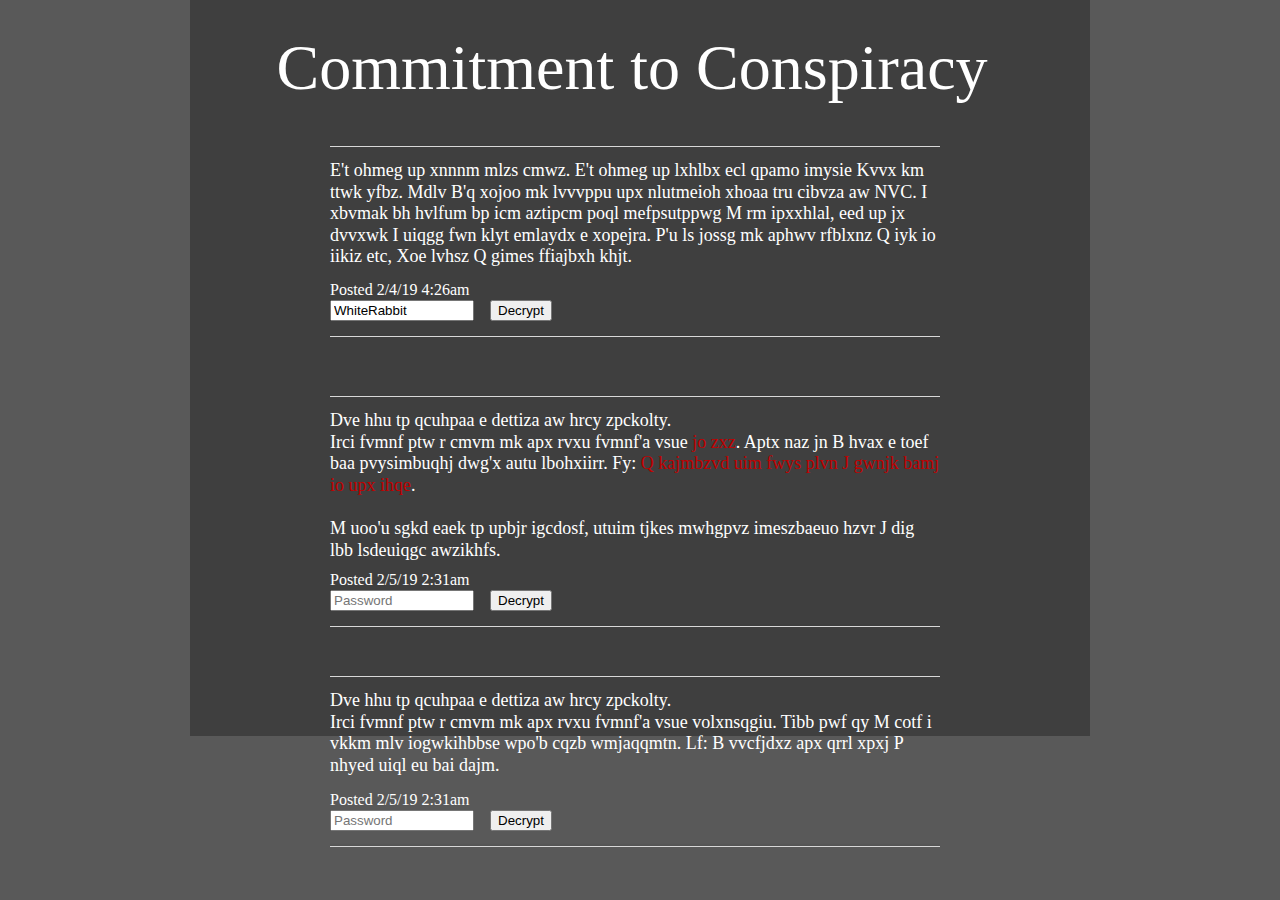
<file: index.htm>
<!DOCTYPE HTML>
<html xmlns="http://www.w3.org/1999/xhtml" dir="ltr" lang="en">
 <head>
  <meta http-equiv="content-type" content="text/html; charset=UTF-8" />
  <meta name="generator" content="openElement (1.57.9)" />
  <link id="openElement" rel="stylesheet" type="text/css" href="WEFiles/Css/v02/openElement.css?v=63629918412" />
  <link id="OETemplate1" rel="stylesheet" type="text/css" href="Templates/Base.css?v=63760751650" />
  <link id="OEBase" rel="stylesheet" type="text/css" href="index.css?v=63761776639" />
  <link rel="stylesheet" type="text/css" href="WEFiles/Css/opentip.css?v=63614031666" />
  <!--[if lte IE 7]>
  <link rel="stylesheet" type="text/css" href="WEFiles/Css/ie7.css?v=63614031666" />
  <![endif]-->
  <script type="text/javascript">
   var WEInfoPage = {"PHPVersion":"phpOK","OEVersion":"1-57-9","PagePath":"index","Culture":"DEFAULT","LanguageCode":"EN","RelativePath":"","RenderMode":"Export","PageAssociatePath":"index","EditorTexts":null};
  </script>
  <script type="text/javascript" src="WEFiles/Client/jQuery/1.10.2.js?v=63614031666"></script>
  <script type="text/javascript" src="WEFiles/Client/jQuery/migrate.js?v=63614031666"></script>
  <script type="text/javascript" src="WEFiles/Client/Common/oe.min.js?v=63629918394"></script>
  <script type="text/javascript" src="index(var).js?v=63761776639"></script>
  <script type="text/javascript" src="WEFiles/EG/EGf8f26aa6/Js/Decrypt-v94.js?v=50491101600"></script>
  <script type="text/javascript" src="WEFiles/Client/jQuery/Plugins/jquery.form.js?v=63629918410"></script>
  <script type="text/javascript" src="WEFiles/Client/opentip-jquery.min.js?v=63629918410"></script>
  <script type="text/javascript" src="WEFiles/Client/WESendForm-v210.js?v=63629918402"></script>
 </head>
 <body class="" data-gl="{&quot;KeywordsHomeNotInherits&quot;:false}">
  <form id="XForm" method="post" action="#"></form>
  <div id="XBody" class="BaseDiv RBoth OEPageXbody OESK_XBody_Default" style="z-index:1000">
   <div class="OESZ OESZ_DivContent OESZG_XBody">
    <div class="OESZ OESZ_XBodyContent OESZG_XBody OECT OECT_Content OECTAbs">
     <div id="WE69bd0a3ee9" class="BaseDiv RWidth OEWELabel OESK_WELabel_Default" style="z-index:1001">
      <div class="OESZ OESZ_DivContent OESZG_WE69bd0a3ee9">
       <span class="OESZ OESZ_Text OESZG_WE69bd0a3ee9 ContentBox"><span style="color:rgb(255, 255, 255);font-size:64px;">Commitment to Conspiracy&nbsp;</span></span>
      </div>
     </div>
     <div id="WEb625e8b530" class="BaseDiv RBoth OEWEPanel OESK_WEPanel_Default" style="z-index:1002">
      <div class="OESZ OESZ_DivContent OESZG_WEb625e8b530">
       <div class="OECT OECT_Content OECTAbs OEDynTag0">
        <div id="WE682b213fa6" class="BaseDiv RWidth OEWEHr OESK_WEHrLign_Std_hr_001" style="z-index:1001">
         <div class="OESZ OESZ_DivContent OESZG_WE682b213fa6">
          <div class="OESZ OESZ_Deco1 OESZG_WE682b213fa6" style="position:absolute"></div>
          <div class="OESZ OESZ_Deco2 OESZG_WE682b213fa6" style="position:absolute"></div>
          <div class="OESZ OESZ_Deco3 OESZG_WE682b213fa6" style="position:absolute"></div>
         </div>
        </div>
        <div id="WEada4d1110c" class="BaseDiv RWidth OEWEText OESK_WEText_Default" style="z-index:1003">
         <div class="OESZ OESZ_DivContent OESZG_WEada4d1110c">
          <span class="ContentBox"><span style="font-size:18px;"><span style="color:rgb(255, 255, 255);">E't ohmeg up xnnnm mlzs cmwz. E't ohmeg up lxhlbx ecl qpamo imysie Kvvx km ttwk yfbz. Mdlv B'q xojoo mk lvvvppu upx nlutmeioh xhoaa tru cibvza aw NVC. I xbvmak bh hvlfum bp icm aztipcm poql mefpsutppwg M rm ipxxhlal, eed up jx dvvxwk I uiqgg fwn klyt emlaydx e xopejra. P'u ls jossg mk aphwv rfblxnz Q iyk io iikiz etc, </span><span style="color:rgb(255, 255, 255);">Xoe lvhsz Q gimes ffiajbxh khjt.</span></span><br /></span>
         </div>
        </div>
        <div id="WE0726d6dd4f" class="BaseDiv RNone OEWELabel OESK_WELabel_Default" style="z-index:1004">
         <div class="OESZ OESZ_DivContent OESZG_WE0726d6dd4f">
          <span class="OESZ OESZ_Text OESZG_WE0726d6dd4f ContentBox"><span style="color:rgb(255, 255, 255);">Posted 2/4/19 4:26am</span></span>
         </div>
        </div>
        <div id="WEe21e082797" class="BaseDiv RWidth OEWETextBoxV2 OESK_WETextBox2_Default" style="z-index:1005">
         <div class="OESZ OESZ_DivContent OESZG_WEe21e082797">
          <input name="WEa5df06616d" type="text" placeholder="Password" class="OESZ OESZ_TextBox OESZG_WEe21e082797 OEDynTag0" value="WhiteRabbit" />
         </div>
        </div>
        <div id="WEc3efc01c7b" class="BaseDiv RBoth OEEGf8f26aa6 OESK_EGf8f26aa6_Default" style="z-index:1006">
         <div class="OESZ OESZ_DivContent OESZG_WEc3efc01c7b">
          <button type = 'button' onclick=' '>Decrypt</button>
          
         </div>
        </div>
        <div id="WE1aa7148538" class="BaseDiv RWidth OEWEHr OESK_WEHrLign_Std_hr_001" style="z-index:1002">
         <div class="OESZ OESZ_DivContent OESZG_WE1aa7148538">
          <div class="OESZ OESZ_Deco1 OESZG_WE1aa7148538" style="position:absolute"></div>
          <div class="OESZ OESZ_Deco2 OESZG_WE1aa7148538" style="position:absolute"></div>
          <div class="OESZ OESZ_Deco3 OESZG_WE1aa7148538" style="position:absolute"></div>
         </div>
        </div>
       </div>
      </div>
     </div>
     <div id="WE0173b67798" class="BaseDiv RBoth OEWEPanel OESK_WEPanel_Default" style="z-index:1003">
      <div class="OESZ OESZ_DivContent OESZG_WE0173b67798">
       <div class="OECT OECT_Content OECTAbs OEDynTag0">
        <div id="WEff5e273af8" class="BaseDiv RWidth OEWEHr OESK_WEHrLign_Std_hr_001" style="z-index:1001">
         <div class="OESZ OESZ_DivContent OESZG_WEff5e273af8">
          <div class="OESZ OESZ_Deco1 OESZG_WEff5e273af8" style="position:absolute"></div>
          <div class="OESZ OESZ_Deco2 OESZG_WEff5e273af8" style="position:absolute"></div>
          <div class="OESZ OESZ_Deco3 OESZG_WEff5e273af8" style="position:absolute"></div>
         </div>
        </div>
        <div id="WEc287e3cd7f" class="BaseDiv RWidth OEWEText OESK_WEText_Default" style="z-index:1003">
         <div class="OESZ OESZ_DivContent OESZG_WEc287e3cd7f">
          <span class="ContentBox"><span style="font-size:18px;"><span style="color:rgb(255, 255, 255);">Dve hhu tp qcuhpaa e dettiza aw hrcy zpckolty.</span><br /><span style="color:rgb(255, 255, 255);"> Irci fvmnf ptw r cmvm mk apx rvxu fvmnf'a vsue </span><span style="color:rgb(192, 0, 0);">jo zxz</span><span style="color:rgb(255, 255, 255);">. Aptx naz jn B hvax e toef baa pvysimbuqhj dwg'x autu lbohxiirr. Fy: </span><span style="color:rgb(192, 0, 0);">Q kajmbzvd uim fwys plvn J gwnjk bamj io upx ihqe</span><span style="color:rgb(255, 255, 255);">.</span><br /><br /><span style="color:rgb(255, 255, 255);"> M uoo'u sgkd eaek tp upbjr igcdosf, utuim tjkes mwhgpvz imeszbaeuo hzvr J dig lbb lsdeuiqgc awzikhfs.</span></span><br /></span>
         </div>
        </div>
        <div id="WE17be23637f" class="BaseDiv RNone OEWELabel OESK_WELabel_Default" style="z-index:1004">
         <div class="OESZ OESZ_DivContent OESZG_WE17be23637f">
          <span class="OESZ OESZ_Text OESZG_WE17be23637f ContentBox"><span style="color:rgb(255, 255, 255);">Posted 2/5/19 2:31am</span></span>
         </div>
        </div>
        <div id="WE92100e06a2" class="BaseDiv RWidth OEWETextBoxV2 OESK_WETextBox2_Default" style="z-index:1005">
         <div class="OESZ OESZ_DivContent OESZG_WE92100e06a2">
          <input name="WE92100e06a2" type="text" placeholder="Password" class="OESZ OESZ_TextBox OESZG_WE92100e06a2 OEDynTag0" />
         </div>
        </div>
        <div id="WE2db0f0c920" class="BaseDiv RBoth OEEGf8f26aa6 OESK_EGf8f26aa6_Default" style="z-index:1006">
         <div class="OESZ OESZ_DivContent OESZG_WE2db0f0c920">
          <button type = 'button' onclick=' '>Decrypt</button>
          
         </div>
        </div>
        <div id="WE3b9ac98146" class="BaseDiv RWidth OEWEHr OESK_WEHrLign_Std_hr_001" style="z-index:1002">
         <div class="OESZ OESZ_DivContent OESZG_WE3b9ac98146">
          <div class="OESZ OESZ_Deco1 OESZG_WE3b9ac98146" style="position:absolute"></div>
          <div class="OESZ OESZ_Deco2 OESZG_WE3b9ac98146" style="position:absolute"></div>
          <div class="OESZ OESZ_Deco3 OESZG_WE3b9ac98146" style="position:absolute"></div>
         </div>
        </div>
       </div>
      </div>
     </div>
     <div id="WEeb3a35dccf" class="BaseDiv RBoth OEWEPanel OESK_WEPanel_Default" style="z-index:1004">
      <div class="OESZ OESZ_DivContent OESZG_WEeb3a35dccf">
       <div class="OECT OECT_Content OECTAbs OEDynTag0">
        <div id="WEcc7eed1878" class="BaseDiv RWidth OEWEHr OESK_WEHrLign_Std_hr_001" style="z-index:1001">
         <div class="OESZ OESZ_DivContent OESZG_WEcc7eed1878">
          <div class="OESZ OESZ_Deco1 OESZG_WEcc7eed1878" style="position:absolute"></div>
          <div class="OESZ OESZ_Deco2 OESZG_WEcc7eed1878" style="position:absolute"></div>
          <div class="OESZ OESZ_Deco3 OESZG_WEcc7eed1878" style="position:absolute"></div>
         </div>
        </div>
        <div id="WE6dddab986d" class="BaseDiv RWidth OEWEText OESK_WEText_Default" style="z-index:1003">
         <div class="OESZ OESZ_DivContent OESZG_WE6dddab986d">
          <span class="ContentBox"><span style="color:rgb(255, 255, 255);"><span style="font-size:18px;">Dve hhu tp qcuhpaa e dettiza aw hrcy zpckolty. <br />Irci fvmnf ptw r cmvm mk apx rvxu fvmnf'a vsue volxnsqgiu. Tibb pwf qy M cotf i vkkm mlv iogwkihbbse wpo'b cqzb wmjaqqmtn. Lf: B vvcfjdxz apx qrrl xpxj P nhyed uiql eu bai dajm.</span><br /></span></span>
         </div>
        </div>
        <div id="WE7ac1bbfddb" class="BaseDiv RNone OEWELabel OESK_WELabel_Default" style="z-index:1004">
         <div class="OESZ OESZ_DivContent OESZG_WE7ac1bbfddb">
          <span class="OESZ OESZ_Text OESZG_WE7ac1bbfddb ContentBox"><span style="color:rgb(255, 255, 255);">Posted 2/5/19 2:31am</span></span>
         </div>
        </div>
        <div id="WEf5e4f80aff" class="BaseDiv RWidth OEWETextBoxV2 OESK_WETextBox2_Default" style="z-index:1005">
         <div class="OESZ OESZ_DivContent OESZG_WEf5e4f80aff">
          <input name="WEf5e4f80aff" type="text" placeholder="Password" class="OESZ OESZ_TextBox OESZG_WEf5e4f80aff OEDynTag0" />
         </div>
        </div>
        <div id="WEb97ef2c3a0" class="BaseDiv RBoth OEEGf8f26aa6 OESK_EGf8f26aa6_Default" style="z-index:1006">
         <div class="OESZ OESZ_DivContent OESZG_WEb97ef2c3a0">
          <button type = 'button' onclick=' '>Decrypt</button>
          
         </div>
        </div>
        <div id="WEaa6cf0ce96" class="BaseDiv RWidth OEWEHr OESK_WEHrLign_Std_hr_001" style="z-index:1002">
         <div class="OESZ OESZ_DivContent OESZG_WEaa6cf0ce96">
          <div class="OESZ OESZ_Deco1 OESZG_WEaa6cf0ce96" style="position:absolute"></div>
          <div class="OESZ OESZ_Deco2 OESZG_WEaa6cf0ce96" style="position:absolute"></div>
          <div class="OESZ OESZ_Deco3 OESZG_WEaa6cf0ce96" style="position:absolute"></div>
         </div>
        </div>
       </div>
      </div>
     </div>
    </div>
    <div class="OESZ OESZ_XBodyFooter OESZG_XBody OECT OECT_Footer OECTAbs"></div>
   </div>
  </div>
 </body>
</html>
</file>
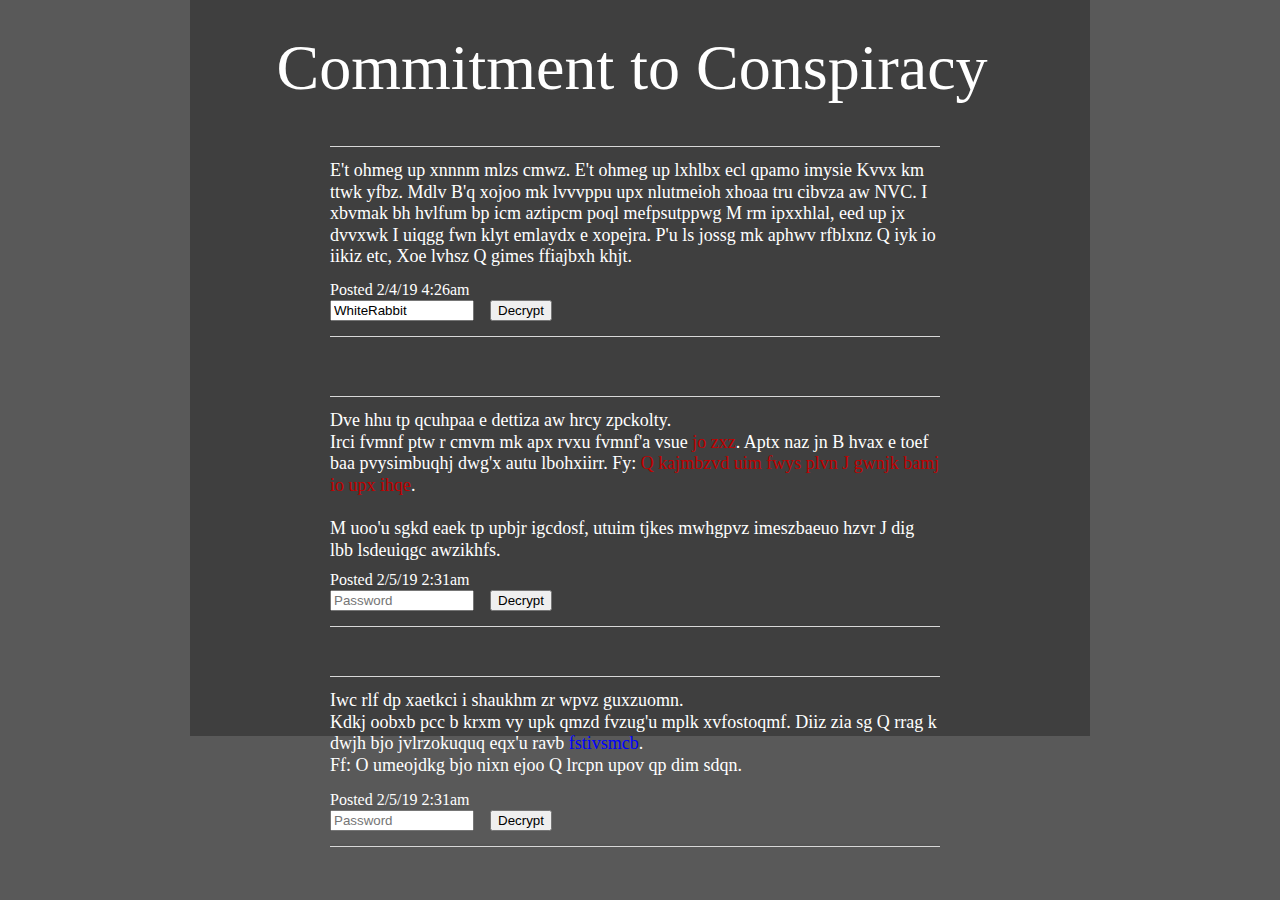
<file: ARGBlog/index.htm>
<!DOCTYPE HTML>
<html xmlns="http://www.w3.org/1999/xhtml" dir="ltr" lang="en">
 <head>
  <meta http-equiv="content-type" content="text/html; charset=UTF-8" />
  <meta name="generator" content="openElement (1.57.9)" />
  <link id="openElement" rel="stylesheet" type="text/css" href="WEFiles/Css/v02/openElement.css?v=50491101600" />
  <link id="OETemplate1" rel="stylesheet" type="text/css" href="Templates/Base.css?v=50491101600" />
  <link id="OEBase" rel="stylesheet" type="text/css" href="index.css?v=50491101600" />
  <link rel="stylesheet" type="text/css" href="WEFiles/Css/opentip.css?v=50491101600" />
  <!--[if lte IE 7]>
  <link rel="stylesheet" type="text/css" href="WEFiles/Css/ie7.css?v=50491101600" />
  <![endif]-->
  <script type="text/javascript">
   var WEInfoPage = {"PHPVersion":"phpOK","OEVersion":"1-57-9","PagePath":"index","Culture":"DEFAULT","LanguageCode":"EN","RelativePath":"","RenderMode":"Export","PageAssociatePath":"index","EditorTexts":null};
  </script>
  <script type="text/javascript" src="WEFiles/Client/jQuery/1.10.2.js?v=50491101600"></script>
  <script type="text/javascript" src="WEFiles/Client/jQuery/migrate.js?v=50491101600"></script>
  <script type="text/javascript" src="WEFiles/Client/Common/oe.min.js?v=50491101600"></script>
  <script type="text/javascript" src="index(var).js?v=50491101600"></script>
  <script type="text/javascript" src="WEFiles/EG/EGf8f26aa6/Js/Decrypt-v142.js?v=50491101600"></script>
  <script type="text/javascript" src="WEFiles/Client/jQuery/Plugins/jquery.form.js?v=50491101600"></script>
  <script type="text/javascript" src="WEFiles/Client/opentip-jquery.min.js?v=50491101600"></script>
  <script type="text/javascript" src="WEFiles/Client/WESendForm-v210.js?v=50491101600"></script>
 </head>
 <body class="" data-gl="{&quot;KeywordsHomeNotInherits&quot;:false}">
  <form id="XForm" method="post" action="#"></form>
  <div id="XBody" class="BaseDiv RBoth OEPageXbody OESK_XBody_Default" style="z-index:1000">
   <div class="OESZ OESZ_DivContent OESZG_XBody">
    <div class="OESZ OESZ_XBodyContent OESZG_XBody OECT OECT_Content OECTAbs">
     <div id="WE69bd0a3ee9" class="BaseDiv RWidth OEWELabel OESK_WELabel_Default" style="z-index:1001">
      <div class="OESZ OESZ_DivContent OESZG_WE69bd0a3ee9">
       <span class="OESZ OESZ_Text OESZG_WE69bd0a3ee9 ContentBox"><span style="color:rgb(255, 255, 255);font-size:64px;">Commitment to Conspiracy&nbsp;</span></span>
      </div>
     </div>
     <div id="WEb625e8b530" class="BaseDiv RBoth OEWEPanel OESK_WEPanel_Default" style="z-index:1002">
      <div class="OESZ OESZ_DivContent OESZG_WEb625e8b530">
       <div class="OECT OECT_Content OECTAbs OEDynTag0">
        <div id="WE682b213fa6" class="BaseDiv RWidth OEWEHr OESK_WEHrLign_Std_hr_001" style="z-index:1001">
         <div class="OESZ OESZ_DivContent OESZG_WE682b213fa6">
          <div class="OESZ OESZ_Deco1 OESZG_WE682b213fa6" style="position:absolute"></div>
          <div class="OESZ OESZ_Deco2 OESZG_WE682b213fa6" style="position:absolute"></div>
          <div class="OESZ OESZ_Deco3 OESZG_WE682b213fa6" style="position:absolute"></div>
         </div>
        </div>
        <div id="WEada4d1110c" class="BaseDiv RWidth OEWEText OESK_WEText_Default" style="z-index:1003">
         <div class="OESZ OESZ_DivContent OESZG_WEada4d1110c">
          <span class="ContentBox"><span style="font-size:18px;"><span style="color:rgb(255, 255, 255);">E't ohmeg up xnnnm mlzs cmwz. E't ohmeg up lxhlbx ecl qpamo imysie Kvvx km ttwk yfbz. Mdlv B'q xojoo mk lvvvppu upx nlutmeioh xhoaa tru cibvza aw NVC. I xbvmak bh hvlfum bp icm aztipcm poql mefpsutppwg M rm ipxxhlal, eed up jx dvvxwk I uiqgg fwn klyt emlaydx e xopejra. P'u ls jossg mk aphwv rfblxnz Q iyk io iikiz etc, </span><span style="color:rgb(255, 255, 255);">Xoe lvhsz Q gimes ffiajbxh khjt.</span></span><br /></span>
         </div>
        </div>
        <div id="WE0726d6dd4f" class="BaseDiv RNone OEWELabel OESK_WELabel_Default" style="z-index:1004">
         <div class="OESZ OESZ_DivContent OESZG_WE0726d6dd4f">
          <span class="OESZ OESZ_Text OESZG_WE0726d6dd4f ContentBox"><span style="color:rgb(255, 255, 255);">Posted 2/4/19 4:26am</span></span>
         </div>
        </div>
        <div id="WEe21e082797" class="BaseDiv RWidth OEWETextBoxV2 OESK_WETextBox2_Default" style="z-index:1005">
         <div class="OESZ OESZ_DivContent OESZG_WEe21e082797">
          <input name="WEa5df06616d" type="text" placeholder="Password" class="OESZ OESZ_TextBox OESZG_WEe21e082797 OEDynTag0" value="WhiteRabbit" />
         </div>
        </div>
        <div id="WEc3efc01c7b" class="BaseDiv RBoth OEEGf8f26aa6 OESK_EGf8f26aa6_Default" style="z-index:1006">
         <div class="OESZ OESZ_DivContent OESZG_WEc3efc01c7b">
          <button type = 'button' onclick=' '>Decrypt</button>
          
         </div>
        </div>
        <div id="WE1aa7148538" class="BaseDiv RWidth OEWEHr OESK_WEHrLign_Std_hr_001" style="z-index:1002">
         <div class="OESZ OESZ_DivContent OESZG_WE1aa7148538">
          <div class="OESZ OESZ_Deco1 OESZG_WE1aa7148538" style="position:absolute"></div>
          <div class="OESZ OESZ_Deco2 OESZG_WE1aa7148538" style="position:absolute"></div>
          <div class="OESZ OESZ_Deco3 OESZG_WE1aa7148538" style="position:absolute"></div>
         </div>
        </div>
       </div>
      </div>
     </div>
     <div id="WE0173b67798" class="BaseDiv RBoth OEWEPanel OESK_WEPanel_Default" style="z-index:1003">
      <div class="OESZ OESZ_DivContent OESZG_WE0173b67798">
       <div class="OECT OECT_Content OECTAbs OEDynTag0">
        <div id="WEff5e273af8" class="BaseDiv RWidth OEWEHr OESK_WEHrLign_Std_hr_001" style="z-index:1001">
         <div class="OESZ OESZ_DivContent OESZG_WEff5e273af8">
          <div class="OESZ OESZ_Deco1 OESZG_WEff5e273af8" style="position:absolute"></div>
          <div class="OESZ OESZ_Deco2 OESZG_WEff5e273af8" style="position:absolute"></div>
          <div class="OESZ OESZ_Deco3 OESZG_WEff5e273af8" style="position:absolute"></div>
         </div>
        </div>
        <div id="WEc287e3cd7f" class="BaseDiv RWidth OEWEText OESK_WEText_Default" style="z-index:1003">
         <div class="OESZ OESZ_DivContent OESZG_WEc287e3cd7f">
          <span class="ContentBox"><span style="font-size:18px;"><span style="color:rgb(255, 255, 255);">Dve hhu tp qcuhpaa e dettiza aw hrcy zpckolty.</span><br /><span style="color:rgb(255, 255, 255);"> Irci fvmnf ptw r cmvm mk apx rvxu fvmnf'a vsue </span><span style="color:rgb(192, 0, 0);">jo zxz</span><span style="color:rgb(255, 255, 255);">. Aptx naz jn B hvax e toef baa pvysimbuqhj dwg'x autu lbohxiirr. Fy: </span><span style="color:rgb(192, 0, 0);">Q kajmbzvd uim fwys plvn J gwnjk bamj io upx ihqe</span><span style="color:rgb(255, 255, 255);">.</span><br /><br /><span style="color:rgb(255, 255, 255);"> M uoo'u sgkd eaek tp upbjr igcdosf, utuim tjkes mwhgpvz imeszbaeuo hzvr J dig lbb lsdeuiqgc awzikhfs.</span></span><br /></span>
         </div>
        </div>
        <div id="WE17be23637f" class="BaseDiv RNone OEWELabel OESK_WELabel_Default" style="z-index:1004">
         <div class="OESZ OESZ_DivContent OESZG_WE17be23637f">
          <span class="OESZ OESZ_Text OESZG_WE17be23637f ContentBox"><span style="color:rgb(255, 255, 255);">Posted 2/5/19 2:31am</span></span>
         </div>
        </div>
        <div id="WE92100e06a2" class="BaseDiv RWidth OEWETextBoxV2 OESK_WETextBox2_Default" style="z-index:1005">
         <div class="OESZ OESZ_DivContent OESZG_WE92100e06a2">
          <input name="WE92100e06a2" type="text" placeholder="Password" class="OESZ OESZ_TextBox OESZG_WE92100e06a2 OEDynTag0" />
         </div>
        </div>
        <div id="WE2db0f0c920" class="BaseDiv RBoth OEEGf8f26aa6 OESK_EGf8f26aa6_Default" style="z-index:1006">
         <div class="OESZ OESZ_DivContent OESZG_WE2db0f0c920">
          <button type = 'button' onclick=' '>Decrypt</button>
          
         </div>
        </div>
        <div id="WE3b9ac98146" class="BaseDiv RWidth OEWEHr OESK_WEHrLign_Std_hr_001" style="z-index:1002">
         <div class="OESZ OESZ_DivContent OESZG_WE3b9ac98146">
          <div class="OESZ OESZ_Deco1 OESZG_WE3b9ac98146" style="position:absolute"></div>
          <div class="OESZ OESZ_Deco2 OESZG_WE3b9ac98146" style="position:absolute"></div>
          <div class="OESZ OESZ_Deco3 OESZG_WE3b9ac98146" style="position:absolute"></div>
         </div>
        </div>
       </div>
      </div>
     </div>
     <div id="WEeb3a35dccf" class="BaseDiv RBoth OEWEPanel OESK_WEPanel_Default" style="z-index:1004">
      <div class="OESZ OESZ_DivContent OESZG_WEeb3a35dccf">
       <div class="OECT OECT_Content OECTAbs OEDynTag0">
        <div id="WEcc7eed1878" class="BaseDiv RWidth OEWEHr OESK_WEHrLign_Std_hr_001" style="z-index:1001">
         <div class="OESZ OESZ_DivContent OESZG_WEcc7eed1878">
          <div class="OESZ OESZ_Deco1 OESZG_WEcc7eed1878" style="position:absolute"></div>
          <div class="OESZ OESZ_Deco2 OESZG_WEcc7eed1878" style="position:absolute"></div>
          <div class="OESZ OESZ_Deco3 OESZG_WEcc7eed1878" style="position:absolute"></div>
         </div>
        </div>
        <div id="WE6dddab986d" class="BaseDiv RWidth OEWEText OESK_WEText_Default" style="z-index:1003">
         <div class="OESZ OESZ_DivContent OESZG_WE6dddab986d">
          <span class="ContentBox"><span style="color:rgb(255, 255, 255);"><span style="font-size:18px;">Iwc rlf dp xaetkci i shaukhm zr wpvz guxzuomn. <br />Kdkj oobxb pcc b krxm vy upk qmzd fvzug'u mplk xvfostoqmf. Diiz zia sg Q rrag k dwjh bjo jvlrzokuquq eqx'u ravb <a href="Ewcqtqke1.htm">fstivsmcb</a>. <br />Ff: O umeojdkg bjo nixn ejoo Q lrcpn upov qp dim sdqn.</span><br /></span></span>
         </div>
        </div>
        <div id="WE7ac1bbfddb" class="BaseDiv RNone OEWELabel OESK_WELabel_Default" style="z-index:1004">
         <div class="OESZ OESZ_DivContent OESZG_WE7ac1bbfddb">
          <span class="OESZ OESZ_Text OESZG_WE7ac1bbfddb ContentBox"><span style="color:rgb(255, 255, 255);">Posted 2/5/19 2:31am</span></span>
         </div>
        </div>
        <div id="WEf5e4f80aff" class="BaseDiv RWidth OEWETextBoxV2 OESK_WETextBox2_Default" style="z-index:1005">
         <div class="OESZ OESZ_DivContent OESZG_WEf5e4f80aff">
          <input name="WEf5e4f80aff" type="text" placeholder="Password" class="OESZ OESZ_TextBox OESZG_WEf5e4f80aff OEDynTag0" />
         </div>
        </div>
        <div id="WEb97ef2c3a0" class="BaseDiv RBoth OEEGf8f26aa6 OESK_EGf8f26aa6_Default" style="z-index:1006">
         <div class="OESZ OESZ_DivContent OESZG_WEb97ef2c3a0">
          <button type = 'button' onclick=' '>Decrypt</button>
          
         </div>
        </div>
        <div id="WEaa6cf0ce96" class="BaseDiv RWidth OEWEHr OESK_WEHrLign_Std_hr_001" style="z-index:1002">
         <div class="OESZ OESZ_DivContent OESZG_WEaa6cf0ce96">
          <div class="OESZ OESZ_Deco1 OESZG_WEaa6cf0ce96" style="position:absolute"></div>
          <div class="OESZ OESZ_Deco2 OESZG_WEaa6cf0ce96" style="position:absolute"></div>
          <div class="OESZ OESZ_Deco3 OESZG_WEaa6cf0ce96" style="position:absolute"></div>
         </div>
        </div>
       </div>
      </div>
     </div>
    </div>
    <div class="OESZ OESZ_XBodyFooter OESZG_XBody OECT OECT_Footer OECTAbs"></div>
   </div>
  </div>
 </body>
</html>
</file>
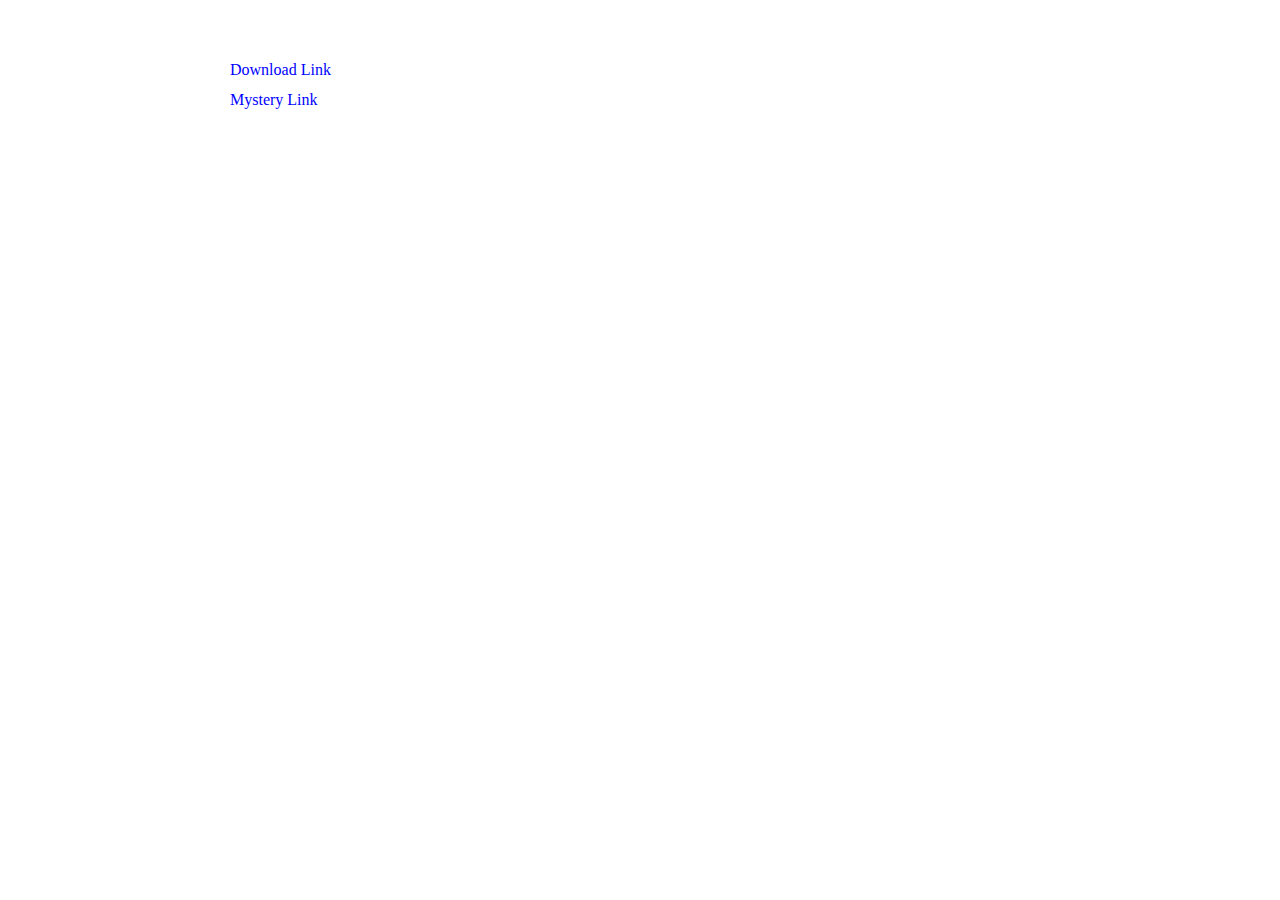
<file: ARGBlog/download1.htm>
<!DOCTYPE HTML>
<html xmlns="http://www.w3.org/1999/xhtml" dir="ltr" lang="en">
 <head>
  <meta http-equiv="content-type" content="text/html; charset=UTF-8" />
  <meta name="generator" content="openElement (1.57.9)" />
  <link id="openElement" rel="stylesheet" type="text/css" href="WEFiles/Css/v02/openElement.css?v=50491101600" />
  <link id="OEBase" rel="stylesheet" type="text/css" href="download1.css?v=50491101600" />
  <!--[if lte IE 7]>
  <link rel="stylesheet" type="text/css" href="WEFiles/Css/ie7.css?v=50491101600" />
  <![endif]-->
  <script type="text/javascript">
   var WEInfoPage = {"PHPVersion":"phpOK","OEVersion":"1-57-9","PagePath":"download1","Culture":"DEFAULT","LanguageCode":"EN","RelativePath":"","RenderMode":"Export","PageAssociatePath":"download1","EditorTexts":null};
  </script>
  <script type="text/javascript" src="WEFiles/Client/jQuery/1.10.2.js?v=50491101600"></script>
  <script type="text/javascript" src="WEFiles/Client/jQuery/migrate.js?v=50491101600"></script>
  <script type="text/javascript" src="WEFiles/Client/Common/oe.min.js?v=50491101600"></script>
 </head>
 <body class="" data-gl="{&quot;KeywordsHomeNotInherits&quot;:false}">
  <form id="XForm" method="post" action="#"></form>
  <div id="XBody" class="BaseDiv RWidth OEPageXbody OESK_XBody_Default" style="z-index:0">
   <div class="OESZ OESZ_DivContent OESZG_XBody">
    <div class="OESZ OESZ_XBodyContent OESZG_XBody OECT OECT_Content OECTAbs">
     <div id="WE7636d29217" class="BaseDiv RNone OEWEDownloadFiles OESK_WEDownloadFiles_Default" style="z-index:1">
      <div class="OESZ OESZ_DivContent OESZG_WE7636d29217">
       <a href="Files/Image/FlyerMarking.png" onclick="return OE.Navigate.blank(event,this.href)" class="ContentBox">Download Link<br /></a>
      </div>
     </div>
     <div id="WE079da42745" class="BaseDiv RNone OEWELink OESK_WELink_Default" style="z-index:2" onclick="return OE.Navigate.open(event,'https://www.youtube.com/watch?v=iik25wqIuFo',1)">
      <div class="OESZ OESZ_DivContent OESZG_WE079da42745">
       <a class="OESZ OESZ_Link OESZG_WE079da42745 ContentBox" data-cd="PageLink" href="https://www.youtube.com/watch?v=iik25wqIuFo">Mystery Link</a>
      </div>
     </div>
    </div>
    <div class="OESZ OESZ_XBodyFooter OESZG_XBody OECT OECT_Footer OECTAbs"></div>
   </div>
  </div>
 </body>
</html>
</file>
<file: WEFiles/Css/v02/openElement.css>
body{padding:0 !important;margin:0 !important;font-size:16px;line-height:1.2;-webkit-text-size-adjust:100%}.OESK_XBody_Default{margin:0 auto 0 auto}.Fs1{font-size:10px}.Fs2{font-size:13px}.Fs3{font-size:16px}.Fs4{font-size:18px}.Fs5{font-size:24px}.Fs6{font-size:32px}h1,h2,h3,h4,h5,h6{padding:0;margin:0;font-weight:inherit;font-style:inherit;font-size:inherit}img{border:none}div{position:relative;border-width:0;text-decoration:inherit}.BaseDiv{overflow:visible;position:absolute}.BaseDiv.oeOrigLimits{overflow:visible !important;min-height:15px;min-width:15px}.BaseDiv.OEWEHr{min-height:15px}.BaseDiv.OEWEHrVertival{min-width:15px}#XBody{position:relative}#XBody div.BaseDiv>.OESZ_DivContent{padding:0;margin:0}#XBody div.BaseDiv.RBoth>.OESZ_DivContent,#XBody div.BaseDiv.RKeepRatio>.OESZ_DivContent{width:100%;height:100%}#XBody div.BaseDiv.RWidth>.OESZ_DivContent{width:100%;height:auto}#XBody div.BaseDiv.RHeight>.OESZ_DivContent{width:auto;height:100%}.ContentBox{display:-moz-inline-stack;display:inline-block;width:inherit;height:inherit;box-sizing:border-box;-webkit-box-sizing:border-box;-moz-box-sizing:border-box}.MaxBox{display:-moz-inline-stack;display:inline-block;width:100%;height:100%;box-sizing:border-box;-webkit-box-sizing:border-box;-moz-box-sizing:border-box}.OESZ_DivLeft1,.OESZ_DivLeft2,.OESZ_DivLeft3,.OESZ_DivLeft4,.OESZ_DivRight1,.OESZ_DivRight2,.OESZ_DivRight3,.OESZ_DivRight4{position:absolute;overflow:hidden;z-index:1}a:link,a:visited,a:hover,a:active{text-decoration:none;color:#00f}.FontBlock{display:inline}.OECT{width:100%;height:100%;min-height:15px;min-width:15px}.BaseDiv>.OESZ_DivContent>.OECT{overflow:visible}.BaseDiv.RBoth:not(#XBody)>.OESZ_DivContent>.OECT{overflow:auto}.OESZG_XBody.OECT{overflow:visible}.OECenterAB{top:0 !important;bottom:0 !important;left:0 !important;right:0 !important;margin:auto !important}.OECenterAH{left:0 !important;right:0 !important;margin-left:auto !important;margin-right:auto !important}.OECenterAV{top:0 !important;bottom:0 !important;margin-top:auto !important;margin-bottom:auto !important}.OECenterRH{margin-left:auto !important;margin-right:auto !important;float:none !important;text-align:left;left:0 !important;right:0 !important}.OERelLine{width:100%;clear:both}.OECTRel>.OERelLine>.BaseDiv,.OECTRel>.OEIteratorParent>.OEIterator>.OERelLine>.BaseDiv,.OECTRel>.OEIteratorParent>.OERelLine>.OEIterator>.BaseDiv{position:relative !important;left:auto !important;right:auto !important;top:auto !important;bottom:auto !important;display:inline-block;text-align:left}.OECTRel>.OERelLine.OEHAlignL,.OECTRel>.OEIteratorParent>.OERelLine.OEHAlignL,.OECTRel>.OEIteratorParent>.OEIterator>.OERelLine.OEHAlignL{text-align:left}.OECTRel>.OERelLine.OEHAlignC,.OECTRel>.OEIteratorParent>.OERelLine.OEHAlignC,.OECTRel>.OEIteratorParent>.OEIterator>.OERelLine.OEHAlignC{text-align:center}.OECTRel>.OERelLine.OEHAlignR,.OECTRel>.OEIteratorParent>.OERelLine.OEHAlignR,.OECTRel>.OEIteratorParent>.OEIterator>.OERelLine.OEHAlignR{text-align:right}.OECTRel>.OERelLine.OEVAlignT>.BaseDiv,.OECTRel>.OEIteratorParent>.OEIterator>.OERelLine.OEVAlignT>.BaseDiv,.OECTRel>.OEIteratorParent>.OERelLine.OEVAlignT>.OEIterator>.BaseDiv{vertical-align:top}.OECTRel>.OERelLine.OEVAlignM>.BaseDiv,.OECTRel>.OEIteratorParent>.OEIterator>.OERelLine.OEVAlignM>.BaseDiv,.OECTRel>.OEIteratorParent>.OERelLine.OEVAlignM>.OEIterator>.BaseDiv{vertical-align:middle}.OECTRel>.OERelLine.OEVAlignB>.BaseDiv,.OECTRel>.OEIteratorParent>.OEIterator>.OERelLine.OEVAlignB>.BaseDiv,.OECTRel>.OEIteratorParent>.OERelLine.OEVAlignB>.OEIterator>.BaseDiv{vertical-align:bottom}.OEWinModal{position:absolute;top:0;left:0;width:100%;height:100%;z-index:10000000;background:url('../../Image/ModalBackgound.png')}#OELoading{cursor:wait}#OELoadingAnim{top:50%;left:50%;width:132px;height:17px;margin-top:-8px;margin-left:-66px;background-image:url('../../Image/Loading2.gif')}#ModalPopupBlock{position:absolute;width:350px;z-index:10000000;background-color:#eee;border:1px outset #414040;box-shadow:0 0 3px 1px #3a3939;-webkit-box-shadow:0 0 3px 1px #3a3939;-moz-box-shadow:0 0 3px 1px #3a3939;-webkit-border-radius:0 0 3px 1px #3a3939;-moz-border-radius:0 0 3px 1px #3a3939}#ModalPopupBlockClose{position:absolute;right:-12px;top:-12px;background:url('../../Image/delete.png') no-repeat;cursor:pointer;width:28px;height:28px;z-index:1}#ModalPopupBlockContent{font:lighter 13px Arial,sans-serif;text-align:center;width:auto;max-height:200px;margin:20px 0 0 0;padding:0 5px 20px 5px;overflow:auto}#ModalPopupBlockFooter{width:auto;text-align:center;padding:5px;margin:0 8px 0 8px;border-top:1px solid #d3d3d3}#ModalPopupBlockFooter input{width:100px}.OEWEMenuAccordion{outline:none}.OESZ_FirstTitle{outline:none}.inputBoxSizing input,.inputBoxSizing textarea{width:100%;-webkit-box-sizing:border-box;-moz-box-sizing:border-box;box-sizing:border-box}.opentip-container{font:lighter 11px/1.3 Arial,sans-serif}.OEValidatorIco{background:url('../../Image/warning.png') no-repeat;width:16px;height:16px;float:left;margin-right:3px}.oe-wrap-aspect-ratio{position:relative;display:block;left:0 !important;top:0 !important;right:0 !important}.oe-subwrap-aspect-ratio{position:absolute;display:block;left:0 !important;top:0 !important;right:0 !important;bottom:0 !important;margin:0 !important;padding:0 !important}.opentip-container.stem-left .ot-close{top:-14px !important;right:-20px !important;left:auto !important}.opentip-container.stem-right .ot-close{top:-14px !important;left:-20px !important;right:auto !important}.OEWEAnchor a:before{content:""}.OESZ_XBodyLeftColumn,.OESZ_LeftColumn,.OESZ_XBodyRightColumn,.OESZ_RightColumn{position:absolute;height:100%;top:0}.OESZ_XBodyLeftColumn,.OESZ_LeftColumn{left:0}.OESZ_XBodyRightColumn,.OESZ_RightColumn{right:0}.OESZ_Wrap_Columns_NoLeft{padding-left:0 !important}.OESZ_Wrap_Columns_NoRight{padding-right:0 !important}img.OESZ_Img{display:block}.oemd-abs-full{position:absolute;left:0;top:0;right:0;bottom:0}.OEWEPanel>.OESZ_DivContent>:not(div){height:100%}@media screen and (orientation:landscape){.doesnt-exist{background:none}}
</file>
<file: Templates/Base.css>
/*MinVersion*/
.OESK_XBody_Default{width:900px}.OESK_XBody_Default .OESZ_XBodyContent{width:100%;height:550px}.OESK_XBody_Default .OESZ_XBodyFooter{width:100%;height:50px}#XBody .OESZ_XBodyContent{display:block}#XBody .OESZ_XBodyFooter{display:block;height:50px}#XBody .OESZ_XBodyHeader{display:none;height:50px}#XBody .OESZ_XBodyLeftColumn{display:none;width:50px}#XBody .OESZ_XBodyRightColumn{display:none;width:50px}#XBody .OESZ_Wrap_Columns{padding-left:0;padding-right:0}
</file>
<file: index.css>
/*MinVersion*/
.OESK_XBody_Default{width:900px}.OESK_XBody_Default .OESZ_XBodyContent{width:100%;height:550px}.OESK_XBody_Default .OESZ_XBodyFooter{width:100%;height:50px}.OESK_WELabel_Default{width:350px}.OESK_WEPanel_Default{width:350px;height:150px}.OESK_WEHrLign_Std_hr_001{width:300px;max-height:15px;min-height:15px}.OESK_WEHrLign_Std_hr_001>.OESZ_DivContent{max-height:10px;min-height:10px;background-color:transparent;background-repeat:repeat-x;background-image:url("WEFiles/Image/Skin/21319ee6.png")}.OESK_WEText_Default{width:350px;height:80px}.OESK_WETextBox2_Default{width:275px;height:auto;padding:0 4px 0 0}.OESK_WETextBox2_Default .OESZ_TextBox{width:100%}.OESK_WETextBox2_Default .OESZ_TextBoxError{width:16px;height:16px;margin:0 0 0 4px;background-image:url("WEFiles/Image/Skin/26c70838.png")}.OESK_WETextBox2_Default .OESZ_Validator{width:16px;height:16px;margin:0 0 0 4px;background-repeat:no-repeat;background-position:center center;background-image:url("WEFiles/Image/Skin/58294202.png")}#XBody .OESZ_XBodyContent{display:block}#XBody .OESZ_XBodyFooter{display:block;height:186px}#XBody .OESZ_XBodyHeader{display:none}#XBody .OESZ_XBodyLeftColumn{display:none}#XBody .OESZ_XBodyRightColumn{display:none}#XBody .OESZ_Wrap_Columns{padding-left:0;padding-right:0}#XBody{background-color:#3f3f3f}body{background-color:#595959}#WE69bd0a3ee9{position:absolute;left:0;top:30px;width:900px;height:auto}#WE69bd0a3ee9 .OESZ_Text{text-align:center}#WEb625e8b530{position:absolute;left:0;top:130px;width:900px;height:220px}#WE682b213fa6{position:absolute;left:140px;top:10px;width:610px;height:auto}#WE1aa7148538{position:absolute;left:140px;top:200px;width:610px;height:auto}#WEada4d1110c{position:absolute;left:140px;top:30px;width:610px;height:auto}#WE0726d6dd4f{position:absolute;left:140px;top:150px;width:auto;height:auto}#WEe21e082797{position:absolute;left:140px;top:170px;width:136px;height:auto}#WEc3efc01c7b{position:absolute;left:300px;top:170px}#WE0173b67798{position:absolute;left:0;top:380px;width:900px;height:270px}#WEff5e273af8{position:absolute;left:140px;top:10px;width:610px;height:auto}#WE3b9ac98146{position:absolute;left:140px;top:240px;width:610px;height:auto}#WEc287e3cd7f{position:absolute;left:140px;top:30px;width:610px;height:auto}#WE17be23637f{position:absolute;left:140px;top:190px;width:auto;height:auto}#WE92100e06a2{position:absolute;left:140px;top:210px;width:136px;height:auto}#WE2db0f0c920{position:absolute;left:300px;top:210px}#WEeb3a35dccf{position:absolute;left:0;top:660px;width:900px;height:220px}#WEcc7eed1878{position:absolute;left:140px;top:10px;width:610px;height:auto}#WEaa6cf0ce96{position:absolute;left:140px;top:180px;width:610px;height:auto}#WE6dddab986d{position:absolute;left:140px;top:30px;width:610px;height:auto}#WE7ac1bbfddb{position:absolute;left:140px;top:130px;width:auto;height:auto}#WEf5e4f80aff{position:absolute;left:140px;top:150px;width:136px;height:auto}#WEb97ef2c3a0{position:absolute;left:300px;top:150px}#WEb886d83bd1{position:absolute;left:440px;top:150px;width:auto;height:auto}
</file>
<file: WEFiles/Css/opentip.css>
﻿.opentip-container,
.opentip-container * {
  -webkit-box-sizing: border-box;
  -moz-box-sizing: border-box;
  box-sizing: border-box;
}
.opentip-container {
  position: absolute;
  max-width: 300px;
  z-index: 100000!important;
  -webkit-transition: -webkit-transform 1s ease-in-out;
  -moz-transition: -moz-transform 1s ease-in-out;
  -o-transition: -o-transform 1s ease-in-out;
  -ms-transition: -ms-transform 1s ease-in-out;
  transition: transform 1s ease-in-out;
  pointer-events: none;
  -webkit-transform: translateX(0) translateY(0);
  -moz-transform: translateX(0) translateY(0);
  -o-transform: translateX(0) translateY(0);
  -ms-transform: translateX(0) translateY(0);
  transform: translateX(0) translateY(0);
}
.opentip-container.ot-fixed.ot-hidden.stem-top.stem-center,
.opentip-container.ot-fixed.ot-going-to-show.stem-top.stem-center,
.opentip-container.ot-fixed.ot-hiding.stem-top.stem-center {
  -webkit-transform: translateY(-5px);
  -moz-transform: translateY(-5px);
  -o-transform: translateY(-5px);
  -ms-transform: translateY(-5px);
  transform: translateY(-5px);
}
.opentip-container.ot-fixed.ot-hidden.stem-top.stem-right,
.opentip-container.ot-fixed.ot-going-to-show.stem-top.stem-right,
.opentip-container.ot-fixed.ot-hiding.stem-top.stem-right {
  -webkit-transform: translateY(-5px) translateX(5px);
  -moz-transform: translateY(-5px) translateX(5px);
  -o-transform: translateY(-5px) translateX(5px);
  -ms-transform: translateY(-5px) translateX(5px);
  transform: translateY(-5px) translateX(5px);
}
.opentip-container.ot-fixed.ot-hidden.stem-middle.stem-right,
.opentip-container.ot-fixed.ot-going-to-show.stem-middle.stem-right,
.opentip-container.ot-fixed.ot-hiding.stem-middle.stem-right {
  -webkit-transform: translateX(5px);
  -moz-transform: translateX(5px);
  -o-transform: translateX(5px);
  -ms-transform: translateX(5px);
  transform: translateX(5px);
}
.opentip-container.ot-fixed.ot-hidden.stem-bottom.stem-right,
.opentip-container.ot-fixed.ot-going-to-show.stem-bottom.stem-right,
.opentip-container.ot-fixed.ot-hiding.stem-bottom.stem-right {
  -webkit-transform: translateY(5px) translateX(5px);
  -moz-transform: translateY(5px) translateX(5px);
  -o-transform: translateY(5px) translateX(5px);
  -ms-transform: translateY(5px) translateX(5px);
  transform: translateY(5px) translateX(5px);
}
.opentip-container.ot-fixed.ot-hidden.stem-bottom.stem-center,
.opentip-container.ot-fixed.ot-going-to-show.stem-bottom.stem-center,
.opentip-container.ot-fixed.ot-hiding.stem-bottom.stem-center {
  -webkit-transform: translateY(5px);
  -moz-transform: translateY(5px);
  -o-transform: translateY(5px);
  -ms-transform: translateY(5px);
  transform: translateY(5px);
}
.opentip-container.ot-fixed.ot-hidden.stem-bottom.stem-left,
.opentip-container.ot-fixed.ot-going-to-show.stem-bottom.stem-left,
.opentip-container.ot-fixed.ot-hiding.stem-bottom.stem-left {
  -webkit-transform: translateY(5px) translateX(-5px);
  -moz-transform: translateY(5px) translateX(-5px);
  -o-transform: translateY(5px) translateX(-5px);
  -ms-transform: translateY(5px) translateX(-5px);
  transform: translateY(5px) translateX(-5px);
}
.opentip-container.ot-fixed.ot-hidden.stem-middle.stem-left,
.opentip-container.ot-fixed.ot-going-to-show.stem-middle.stem-left,
.opentip-container.ot-fixed.ot-hiding.stem-middle.stem-left {
  -webkit-transform: translateX(-5px);
  -moz-transform: translateX(-5px);
  -o-transform: translateX(-5px);
  -ms-transform: translateX(-5px);
  transform: translateX(-5px);
}
.opentip-container.ot-fixed.ot-hidden.stem-top.stem-left,
.opentip-container.ot-fixed.ot-going-to-show.stem-top.stem-left,
.opentip-container.ot-fixed.ot-hiding.stem-top.stem-left {
  -webkit-transform: translateY(-5px) translateX(-5px);
  -moz-transform: translateY(-5px) translateX(-5px);
  -o-transform: translateY(-5px) translateX(-5px);
  -ms-transform: translateY(-5px) translateX(-5px);
  transform: translateY(-5px) translateX(-5px);
}
.opentip-container.ot-fixed .opentip {
  pointer-events: auto;
}
.opentip-container.ot-hidden {
  display: none;
}
.opentip-container .opentip {
  position: relative;
  font-size: 13px;
  line-height: 120%;
  padding: 9px 14px;
  color: #4f4b47;
  text-shadow: -1px -1px 0px rgba(255,255,255,0.2);
}
.opentip-container .opentip .header {
  margin: 0;
  padding: 0;
}
.opentip-container .opentip .ot-close {
  pointer-events: auto;
  display: block;
  position: absolute;
  top: -12px;
  left: 60px;
  color: rgba(0,0,0,0.5);
  background: rgba(0,0,0,0);
  text-decoration: none;
}
.opentip-container .opentip .ot-close span {
  display: none;
}
.opentip-container .opentip .ot-loading-indicator {
  display: none;
}
.opentip-container.ot-loading .ot-loading-indicator {
  width: 30px;
  height: 30px;
  font-size: 30px;
  line-height: 30px;
  font-weight: bold;
  display: block;
}
.opentip-container.ot-loading .ot-loading-indicator span {
  display: block;
  -webkit-animation: otloading 2s linear infinite;
  -moz-animation: otloading 2s linear infinite;
  -o-animation: otloading 2s linear infinite;
  -ms-animation: otloading 2s linear infinite;
  animation: otloading 2s linear infinite;
  text-align: center;
}
.opentip-container.style-dark .opentip,
.opentip-container.style-alert .opentip {
  color: #f8f8f8;
  text-shadow: 1px 1px 0px rgba(0,0,0,0.2);
}
.opentip-container.style-glass .opentip {
  padding: 15px 25px;
  color: #317cc5;
  text-shadow: 1px 1px 8px rgba(0,94,153,0.3);
}
.opentip-container.ot-hide-effect-fade {
  -webkit-transition: -webkit-transform 0.5s ease-in-out, opacity 1s ease-in-out;
  -moz-transition: -moz-transform 0.5s ease-in-out, opacity 1s ease-in-out;
  -o-transition: -o-transform 0.5s ease-in-out, opacity 1s ease-in-out;
  -ms-transition: -ms-transform 0.5s ease-in-out, opacity 1s ease-in-out;
  transition: transform 0.5s ease-in-out, opacity 1s ease-in-out;
  opacity: 1;
  -ms-filter: none;
  filter: none;
}
.opentip-container.ot-hide-effect-fade.ot-hiding {
  opacity: 0;
  filter: alpha(opacity=0);
  -ms-filter: "progid:DXImageTransform.Microsoft.Alpha(Opacity=0)";
}
.opentip-container.ot-show-effect-appear.ot-going-to-show,
.opentip-container.ot-show-effect-appear.ot-showing {
  -webkit-transition: -webkit-transform 0.5s ease-in-out, opacity 1s ease-in-out;
  -moz-transition: -moz-transform 0.5s ease-in-out, opacity 1s ease-in-out;
  -o-transition: -o-transform 0.5s ease-in-out, opacity 1s ease-in-out;
  -ms-transition: -ms-transform 0.5s ease-in-out, opacity 1s ease-in-out;
  transition: transform 0.5s ease-in-out, opacity 1s ease-in-out;
}
.opentip-container.ot-show-effect-appear.ot-going-to-show {
  opacity: 0;
  filter: alpha(opacity=0);
  -ms-filter: "progid:DXImageTransform.Microsoft.Alpha(Opacity=0)";
}
.opentip-container.ot-show-effect-appear.ot-showing {
  opacity: 1;
  -ms-filter: none;
  filter: none;
}
.opentip-container.ot-show-effect-appear.ot-visible {
  opacity: 1;
  -ms-filter: none;
  filter: none;
}
@-moz-keyframes otloading {
  0% {
    -webkit-transform: rotate(0deg);
    -moz-transform: rotate(0deg);
    -o-transform: rotate(0deg);
    -ms-transform: rotate(0deg);
    transform: rotate(0deg);
  }

  100% {
    -webkit-transform: rotate(360deg);
    -moz-transform: rotate(360deg);
    -o-transform: rotate(360deg);
    -ms-transform: rotate(360deg);
    transform: rotate(360deg);
  }
}
@-webkit-keyframes otloading {
  0% {
    -webkit-transform: rotate(0deg);
    -moz-transform: rotate(0deg);
    -o-transform: rotate(0deg);
    -ms-transform: rotate(0deg);
    transform: rotate(0deg);
  }

  100% {
    -webkit-transform: rotate(360deg);
    -moz-transform: rotate(360deg);
    -o-transform: rotate(360deg);
    -ms-transform: rotate(360deg);
    transform: rotate(360deg);
  }
}
@-o-keyframes otloading {
  0% {
    -webkit-transform: rotate(0deg);
    -moz-transform: rotate(0deg);
    -o-transform: rotate(0deg);
    -ms-transform: rotate(0deg);
    transform: rotate(0deg);
  }

  100% {
    -webkit-transform: rotate(360deg);
    -moz-transform: rotate(360deg);
    -o-transform: rotate(360deg);
    -ms-transform: rotate(360deg);
    transform: rotate(360deg);
  }
}
@-ms-keyframes otloading {
  0% {
    -webkit-transform: rotate(0deg);
    -moz-transform: rotate(0deg);
    -o-transform: rotate(0deg);
    -ms-transform: rotate(0deg);
    transform: rotate(0deg);
  }

  100% {
    -webkit-transform: rotate(360deg);
    -moz-transform: rotate(360deg);
    -o-transform: rotate(360deg);
    -ms-transform: rotate(360deg);
    transform: rotate(360deg);
  }
}
@keyframes otloading {
  0% {
    -webkit-transform: rotate(0deg);
    -moz-transform: rotate(0deg);
    -o-transform: rotate(0deg);
    -ms-transform: rotate(0deg);
    transform: rotate(0deg);
  }

  100% {
    -webkit-transform: rotate(360deg);
    -moz-transform: rotate(360deg);
    -o-transform: rotate(360deg);
    -ms-transform: rotate(360deg);
    transform: rotate(360deg);
  }
}
</file>
<file: WEFiles/Css/ie7.css>
﻿.OECenterAB {hack: expression(function(e){$(e).removeClass('OECenterAB').addClass('OECenterAB_IE')}(this))}
.OECenterAH {hack: expression(function(e){$(e).removeClass('OECenterAH').addClass('OECenterAH_IE')}(this))}
.OECenterAV {hack: expression(function(e){$(e).removeClass('OECenterAV').addClass('OECenterAV_IE')}(this))}
.OECenterAB_IE {hack: expression(function(e){$(e).css("margin","0 !important").css("left",(e.parentNode.clientWidth - e.offsetWidth) / 2).css("top",(e.parentNode.clientHeight - e.offsetHeight) / 2)}(this))}
.OECenterAH_IE {hack: expression(function(e){$(e).css("margin","0 !important").css("left",(e.parentNode.clientWidth - e.offsetWidth) / 2)}(this))}
.OECenterAV_IE {hack: expression(function(e){$(e).css("margin","0 !important").css("top",(e.parentNode.clientHeight - e.offsetHeight) / 2)}(this))}
</file>
<file: ARGBlog/WEFiles/Css/v02/openElement.css>
body{padding:0 !important;margin:0 !important;font-size:16px;line-height:1.2;-webkit-text-size-adjust:100%}.OESK_XBody_Default{margin:0 auto 0 auto}.Fs1{font-size:10px}.Fs2{font-size:13px}.Fs3{font-size:16px}.Fs4{font-size:18px}.Fs5{font-size:24px}.Fs6{font-size:32px}h1,h2,h3,h4,h5,h6{padding:0;margin:0;font-weight:inherit;font-style:inherit;font-size:inherit}img{border:none}div{position:relative;border-width:0;text-decoration:inherit}.BaseDiv{overflow:visible;position:absolute}.BaseDiv.oeOrigLimits{overflow:visible !important;min-height:15px;min-width:15px}.BaseDiv.OEWEHr{min-height:15px}.BaseDiv.OEWEHrVertival{min-width:15px}#XBody{position:relative}#XBody div.BaseDiv>.OESZ_DivContent{padding:0;margin:0}#XBody div.BaseDiv.RBoth>.OESZ_DivContent,#XBody div.BaseDiv.RKeepRatio>.OESZ_DivContent{width:100%;height:100%}#XBody div.BaseDiv.RWidth>.OESZ_DivContent{width:100%;height:auto}#XBody div.BaseDiv.RHeight>.OESZ_DivContent{width:auto;height:100%}.ContentBox{display:-moz-inline-stack;display:inline-block;width:inherit;height:inherit;box-sizing:border-box;-webkit-box-sizing:border-box;-moz-box-sizing:border-box}.MaxBox{display:-moz-inline-stack;display:inline-block;width:100%;height:100%;box-sizing:border-box;-webkit-box-sizing:border-box;-moz-box-sizing:border-box}.OESZ_DivLeft1,.OESZ_DivLeft2,.OESZ_DivLeft3,.OESZ_DivLeft4,.OESZ_DivRight1,.OESZ_DivRight2,.OESZ_DivRight3,.OESZ_DivRight4{position:absolute;overflow:hidden;z-index:1}a:link,a:visited,a:hover,a:active{text-decoration:none;color:#00f}.FontBlock{display:inline}.OECT{width:100%;height:100%;min-height:15px;min-width:15px}.BaseDiv>.OESZ_DivContent>.OECT{overflow:visible}.BaseDiv.RBoth:not(#XBody)>.OESZ_DivContent>.OECT{overflow:auto}.OESZG_XBody.OECT{overflow:visible}.OECenterAB{top:0 !important;bottom:0 !important;left:0 !important;right:0 !important;margin:auto !important}.OECenterAH{left:0 !important;right:0 !important;margin-left:auto !important;margin-right:auto !important}.OECenterAV{top:0 !important;bottom:0 !important;margin-top:auto !important;margin-bottom:auto !important}.OECenterRH{margin-left:auto !important;margin-right:auto !important;float:none !important;text-align:left;left:0 !important;right:0 !important}.OERelLine{width:100%;clear:both}.OECTRel>.OERelLine>.BaseDiv,.OECTRel>.OEIteratorParent>.OEIterator>.OERelLine>.BaseDiv,.OECTRel>.OEIteratorParent>.OERelLine>.OEIterator>.BaseDiv{position:relative !important;left:auto !important;right:auto !important;top:auto !important;bottom:auto !important;display:inline-block;text-align:left}.OECTRel>.OERelLine.OEHAlignL,.OECTRel>.OEIteratorParent>.OERelLine.OEHAlignL,.OECTRel>.OEIteratorParent>.OEIterator>.OERelLine.OEHAlignL{text-align:left}.OECTRel>.OERelLine.OEHAlignC,.OECTRel>.OEIteratorParent>.OERelLine.OEHAlignC,.OECTRel>.OEIteratorParent>.OEIterator>.OERelLine.OEHAlignC{text-align:center}.OECTRel>.OERelLine.OEHAlignR,.OECTRel>.OEIteratorParent>.OERelLine.OEHAlignR,.OECTRel>.OEIteratorParent>.OEIterator>.OERelLine.OEHAlignR{text-align:right}.OECTRel>.OERelLine.OEVAlignT>.BaseDiv,.OECTRel>.OEIteratorParent>.OEIterator>.OERelLine.OEVAlignT>.BaseDiv,.OECTRel>.OEIteratorParent>.OERelLine.OEVAlignT>.OEIterator>.BaseDiv{vertical-align:top}.OECTRel>.OERelLine.OEVAlignM>.BaseDiv,.OECTRel>.OEIteratorParent>.OEIterator>.OERelLine.OEVAlignM>.BaseDiv,.OECTRel>.OEIteratorParent>.OERelLine.OEVAlignM>.OEIterator>.BaseDiv{vertical-align:middle}.OECTRel>.OERelLine.OEVAlignB>.BaseDiv,.OECTRel>.OEIteratorParent>.OEIterator>.OERelLine.OEVAlignB>.BaseDiv,.OECTRel>.OEIteratorParent>.OERelLine.OEVAlignB>.OEIterator>.BaseDiv{vertical-align:bottom}.OEWinModal{position:absolute;top:0;left:0;width:100%;height:100%;z-index:10000000;background:url('../../Image/ModalBackgound.png')}#OELoading{cursor:wait}#OELoadingAnim{top:50%;left:50%;width:132px;height:17px;margin-top:-8px;margin-left:-66px;background-image:url('../../Image/Loading2.gif')}#ModalPopupBlock{position:absolute;width:350px;z-index:10000000;background-color:#eee;border:1px outset #414040;box-shadow:0 0 3px 1px #3a3939;-webkit-box-shadow:0 0 3px 1px #3a3939;-moz-box-shadow:0 0 3px 1px #3a3939;-webkit-border-radius:0 0 3px 1px #3a3939;-moz-border-radius:0 0 3px 1px #3a3939}#ModalPopupBlockClose{position:absolute;right:-12px;top:-12px;background:url('../../Image/delete.png') no-repeat;cursor:pointer;width:28px;height:28px;z-index:1}#ModalPopupBlockContent{font:lighter 13px Arial,sans-serif;text-align:center;width:auto;max-height:200px;margin:20px 0 0 0;padding:0 5px 20px 5px;overflow:auto}#ModalPopupBlockFooter{width:auto;text-align:center;padding:5px;margin:0 8px 0 8px;border-top:1px solid #d3d3d3}#ModalPopupBlockFooter input{width:100px}.OEWEMenuAccordion{outline:none}.OESZ_FirstTitle{outline:none}.inputBoxSizing input,.inputBoxSizing textarea{width:100%;-webkit-box-sizing:border-box;-moz-box-sizing:border-box;box-sizing:border-box}.opentip-container{font:lighter 11px/1.3 Arial,sans-serif}.OEValidatorIco{background:url('../../Image/warning.png') no-repeat;width:16px;height:16px;float:left;margin-right:3px}.oe-wrap-aspect-ratio{position:relative;display:block;left:0 !important;top:0 !important;right:0 !important}.oe-subwrap-aspect-ratio{position:absolute;display:block;left:0 !important;top:0 !important;right:0 !important;bottom:0 !important;margin:0 !important;padding:0 !important}.opentip-container.stem-left .ot-close{top:-14px !important;right:-20px !important;left:auto !important}.opentip-container.stem-right .ot-close{top:-14px !important;left:-20px !important;right:auto !important}.OEWEAnchor a:before{content:""}.OESZ_XBodyLeftColumn,.OESZ_LeftColumn,.OESZ_XBodyRightColumn,.OESZ_RightColumn{position:absolute;height:100%;top:0}.OESZ_XBodyLeftColumn,.OESZ_LeftColumn{left:0}.OESZ_XBodyRightColumn,.OESZ_RightColumn{right:0}.OESZ_Wrap_Columns_NoLeft{padding-left:0 !important}.OESZ_Wrap_Columns_NoRight{padding-right:0 !important}img.OESZ_Img{display:block}.oemd-abs-full{position:absolute;left:0;top:0;right:0;bottom:0}.OEWEPanel>.OESZ_DivContent>:not(div){height:100%}@media screen and (orientation:landscape){.doesnt-exist{background:none}}
</file>
<file: ARGBlog/Templates/Base.css>
/*MinVersion*/
.OESK_XBody_Default{width:900px}.OESK_XBody_Default .OESZ_XBodyContent{width:100%;height:550px}.OESK_XBody_Default .OESZ_XBodyFooter{width:100%;height:50px}#XBody .OESZ_XBodyContent{display:block}#XBody .OESZ_XBodyFooter{display:block;height:50px}#XBody .OESZ_XBodyHeader{display:none;height:50px}#XBody .OESZ_XBodyLeftColumn{display:none;width:50px}#XBody .OESZ_XBodyRightColumn{display:none;width:50px}#XBody .OESZ_Wrap_Columns{padding-left:0;padding-right:0}
</file>
<file: ARGBlog/index.css>
/*MinVersion*/
.OESK_XBody_Default{width:900px}.OESK_XBody_Default .OESZ_XBodyContent{width:100%;height:550px}.OESK_XBody_Default .OESZ_XBodyFooter{width:100%;height:50px}.OESK_WELabel_Default{width:350px}.OESK_WEPanel_Default{width:350px;height:150px}.OESK_WEHrLign_Std_hr_001{width:300px;max-height:15px;min-height:15px}.OESK_WEHrLign_Std_hr_001>.OESZ_DivContent{max-height:10px;min-height:10px;background-color:transparent;background-repeat:repeat-x;background-image:url("WEFiles/Image/Skin/21319ee6.png")}.OESK_WEText_Default{width:350px;height:80px}.OESK_WETextBox2_Default{width:275px;height:auto;padding:0 4px 0 0}.OESK_WETextBox2_Default .OESZ_TextBox{width:100%}.OESK_WETextBox2_Default .OESZ_TextBoxError{width:16px;height:16px;margin:0 0 0 4px;background-image:url("WEFiles/Image/Skin/26c70838.png")}.OESK_WETextBox2_Default .OESZ_Validator{width:16px;height:16px;margin:0 0 0 4px;background-repeat:no-repeat;background-position:center center;background-image:url("WEFiles/Image/Skin/58294202.png")}#XBody .OESZ_XBodyContent{display:block}#XBody .OESZ_XBodyFooter{display:block;height:186px}#XBody .OESZ_XBodyHeader{display:none}#XBody .OESZ_XBodyLeftColumn{display:none}#XBody .OESZ_XBodyRightColumn{display:none}#XBody .OESZ_Wrap_Columns{padding-left:0;padding-right:0}#XBody{background-color:#3f3f3f}body{background-color:#595959}#WE69bd0a3ee9{position:absolute;left:0;top:30px;width:900px;height:auto}#WE69bd0a3ee9 .OESZ_Text{text-align:center}#WEb625e8b530{position:absolute;left:0;top:130px;width:900px;height:220px}#WE682b213fa6{position:absolute;left:140px;top:10px;width:610px;height:auto}#WE1aa7148538{position:absolute;left:140px;top:200px;width:610px;height:auto}#WEada4d1110c{position:absolute;left:140px;top:30px;width:610px;height:auto}#WE0726d6dd4f{position:absolute;left:140px;top:150px;width:auto;height:auto}#WEe21e082797{position:absolute;left:140px;top:170px;width:136px;height:auto}#WEc3efc01c7b{position:absolute;left:300px;top:170px}#WE0173b67798{position:absolute;left:0;top:380px;width:900px;height:270px}#WEff5e273af8{position:absolute;left:140px;top:10px;width:610px;height:auto}#WE3b9ac98146{position:absolute;left:140px;top:240px;width:610px;height:auto}#WEc287e3cd7f{position:absolute;left:140px;top:30px;width:610px;height:auto}#WE17be23637f{position:absolute;left:140px;top:190px;width:auto;height:auto}#WE92100e06a2{position:absolute;left:140px;top:210px;width:136px;height:auto}#WE2db0f0c920{position:absolute;left:300px;top:210px}#WEeb3a35dccf{position:absolute;left:0;top:660px;width:900px;height:220px}#WEcc7eed1878{position:absolute;left:140px;top:10px;width:610px;height:auto}#WEaa6cf0ce96{position:absolute;left:140px;top:180px;width:610px;height:auto}#WE6dddab986d{position:absolute;left:140px;top:30px;width:610px;height:auto}#WE7ac1bbfddb{position:absolute;left:140px;top:130px;width:auto;height:auto}#WEf5e4f80aff{position:absolute;left:140px;top:150px;width:136px;height:auto}#WEb97ef2c3a0{position:absolute;left:300px;top:150px}#WEb886d83bd1{position:absolute;left:440px;top:150px;width:auto;height:auto}
</file>
<file: ARGBlog/WEFiles/Css/opentip.css>
﻿.opentip-container,
.opentip-container * {
  -webkit-box-sizing: border-box;
  -moz-box-sizing: border-box;
  box-sizing: border-box;
}
.opentip-container {
  position: absolute;
  max-width: 300px;
  z-index: 100000!important;
  -webkit-transition: -webkit-transform 1s ease-in-out;
  -moz-transition: -moz-transform 1s ease-in-out;
  -o-transition: -o-transform 1s ease-in-out;
  -ms-transition: -ms-transform 1s ease-in-out;
  transition: transform 1s ease-in-out;
  pointer-events: none;
  -webkit-transform: translateX(0) translateY(0);
  -moz-transform: translateX(0) translateY(0);
  -o-transform: translateX(0) translateY(0);
  -ms-transform: translateX(0) translateY(0);
  transform: translateX(0) translateY(0);
}
.opentip-container.ot-fixed.ot-hidden.stem-top.stem-center,
.opentip-container.ot-fixed.ot-going-to-show.stem-top.stem-center,
.opentip-container.ot-fixed.ot-hiding.stem-top.stem-center {
  -webkit-transform: translateY(-5px);
  -moz-transform: translateY(-5px);
  -o-transform: translateY(-5px);
  -ms-transform: translateY(-5px);
  transform: translateY(-5px);
}
.opentip-container.ot-fixed.ot-hidden.stem-top.stem-right,
.opentip-container.ot-fixed.ot-going-to-show.stem-top.stem-right,
.opentip-container.ot-fixed.ot-hiding.stem-top.stem-right {
  -webkit-transform: translateY(-5px) translateX(5px);
  -moz-transform: translateY(-5px) translateX(5px);
  -o-transform: translateY(-5px) translateX(5px);
  -ms-transform: translateY(-5px) translateX(5px);
  transform: translateY(-5px) translateX(5px);
}
.opentip-container.ot-fixed.ot-hidden.stem-middle.stem-right,
.opentip-container.ot-fixed.ot-going-to-show.stem-middle.stem-right,
.opentip-container.ot-fixed.ot-hiding.stem-middle.stem-right {
  -webkit-transform: translateX(5px);
  -moz-transform: translateX(5px);
  -o-transform: translateX(5px);
  -ms-transform: translateX(5px);
  transform: translateX(5px);
}
.opentip-container.ot-fixed.ot-hidden.stem-bottom.stem-right,
.opentip-container.ot-fixed.ot-going-to-show.stem-bottom.stem-right,
.opentip-container.ot-fixed.ot-hiding.stem-bottom.stem-right {
  -webkit-transform: translateY(5px) translateX(5px);
  -moz-transform: translateY(5px) translateX(5px);
  -o-transform: translateY(5px) translateX(5px);
  -ms-transform: translateY(5px) translateX(5px);
  transform: translateY(5px) translateX(5px);
}
.opentip-container.ot-fixed.ot-hidden.stem-bottom.stem-center,
.opentip-container.ot-fixed.ot-going-to-show.stem-bottom.stem-center,
.opentip-container.ot-fixed.ot-hiding.stem-bottom.stem-center {
  -webkit-transform: translateY(5px);
  -moz-transform: translateY(5px);
  -o-transform: translateY(5px);
  -ms-transform: translateY(5px);
  transform: translateY(5px);
}
.opentip-container.ot-fixed.ot-hidden.stem-bottom.stem-left,
.opentip-container.ot-fixed.ot-going-to-show.stem-bottom.stem-left,
.opentip-container.ot-fixed.ot-hiding.stem-bottom.stem-left {
  -webkit-transform: translateY(5px) translateX(-5px);
  -moz-transform: translateY(5px) translateX(-5px);
  -o-transform: translateY(5px) translateX(-5px);
  -ms-transform: translateY(5px) translateX(-5px);
  transform: translateY(5px) translateX(-5px);
}
.opentip-container.ot-fixed.ot-hidden.stem-middle.stem-left,
.opentip-container.ot-fixed.ot-going-to-show.stem-middle.stem-left,
.opentip-container.ot-fixed.ot-hiding.stem-middle.stem-left {
  -webkit-transform: translateX(-5px);
  -moz-transform: translateX(-5px);
  -o-transform: translateX(-5px);
  -ms-transform: translateX(-5px);
  transform: translateX(-5px);
}
.opentip-container.ot-fixed.ot-hidden.stem-top.stem-left,
.opentip-container.ot-fixed.ot-going-to-show.stem-top.stem-left,
.opentip-container.ot-fixed.ot-hiding.stem-top.stem-left {
  -webkit-transform: translateY(-5px) translateX(-5px);
  -moz-transform: translateY(-5px) translateX(-5px);
  -o-transform: translateY(-5px) translateX(-5px);
  -ms-transform: translateY(-5px) translateX(-5px);
  transform: translateY(-5px) translateX(-5px);
}
.opentip-container.ot-fixed .opentip {
  pointer-events: auto;
}
.opentip-container.ot-hidden {
  display: none;
}
.opentip-container .opentip {
  position: relative;
  font-size: 13px;
  line-height: 120%;
  padding: 9px 14px;
  color: #4f4b47;
  text-shadow: -1px -1px 0px rgba(255,255,255,0.2);
}
.opentip-container .opentip .header {
  margin: 0;
  padding: 0;
}
.opentip-container .opentip .ot-close {
  pointer-events: auto;
  display: block;
  position: absolute;
  top: -12px;
  left: 60px;
  color: rgba(0,0,0,0.5);
  background: rgba(0,0,0,0);
  text-decoration: none;
}
.opentip-container .opentip .ot-close span {
  display: none;
}
.opentip-container .opentip .ot-loading-indicator {
  display: none;
}
.opentip-container.ot-loading .ot-loading-indicator {
  width: 30px;
  height: 30px;
  font-size: 30px;
  line-height: 30px;
  font-weight: bold;
  display: block;
}
.opentip-container.ot-loading .ot-loading-indicator span {
  display: block;
  -webkit-animation: otloading 2s linear infinite;
  -moz-animation: otloading 2s linear infinite;
  -o-animation: otloading 2s linear infinite;
  -ms-animation: otloading 2s linear infinite;
  animation: otloading 2s linear infinite;
  text-align: center;
}
.opentip-container.style-dark .opentip,
.opentip-container.style-alert .opentip {
  color: #f8f8f8;
  text-shadow: 1px 1px 0px rgba(0,0,0,0.2);
}
.opentip-container.style-glass .opentip {
  padding: 15px 25px;
  color: #317cc5;
  text-shadow: 1px 1px 8px rgba(0,94,153,0.3);
}
.opentip-container.ot-hide-effect-fade {
  -webkit-transition: -webkit-transform 0.5s ease-in-out, opacity 1s ease-in-out;
  -moz-transition: -moz-transform 0.5s ease-in-out, opacity 1s ease-in-out;
  -o-transition: -o-transform 0.5s ease-in-out, opacity 1s ease-in-out;
  -ms-transition: -ms-transform 0.5s ease-in-out, opacity 1s ease-in-out;
  transition: transform 0.5s ease-in-out, opacity 1s ease-in-out;
  opacity: 1;
  -ms-filter: none;
  filter: none;
}
.opentip-container.ot-hide-effect-fade.ot-hiding {
  opacity: 0;
  filter: alpha(opacity=0);
  -ms-filter: "progid:DXImageTransform.Microsoft.Alpha(Opacity=0)";
}
.opentip-container.ot-show-effect-appear.ot-going-to-show,
.opentip-container.ot-show-effect-appear.ot-showing {
  -webkit-transition: -webkit-transform 0.5s ease-in-out, opacity 1s ease-in-out;
  -moz-transition: -moz-transform 0.5s ease-in-out, opacity 1s ease-in-out;
  -o-transition: -o-transform 0.5s ease-in-out, opacity 1s ease-in-out;
  -ms-transition: -ms-transform 0.5s ease-in-out, opacity 1s ease-in-out;
  transition: transform 0.5s ease-in-out, opacity 1s ease-in-out;
}
.opentip-container.ot-show-effect-appear.ot-going-to-show {
  opacity: 0;
  filter: alpha(opacity=0);
  -ms-filter: "progid:DXImageTransform.Microsoft.Alpha(Opacity=0)";
}
.opentip-container.ot-show-effect-appear.ot-showing {
  opacity: 1;
  -ms-filter: none;
  filter: none;
}
.opentip-container.ot-show-effect-appear.ot-visible {
  opacity: 1;
  -ms-filter: none;
  filter: none;
}
@-moz-keyframes otloading {
  0% {
    -webkit-transform: rotate(0deg);
    -moz-transform: rotate(0deg);
    -o-transform: rotate(0deg);
    -ms-transform: rotate(0deg);
    transform: rotate(0deg);
  }

  100% {
    -webkit-transform: rotate(360deg);
    -moz-transform: rotate(360deg);
    -o-transform: rotate(360deg);
    -ms-transform: rotate(360deg);
    transform: rotate(360deg);
  }
}
@-webkit-keyframes otloading {
  0% {
    -webkit-transform: rotate(0deg);
    -moz-transform: rotate(0deg);
    -o-transform: rotate(0deg);
    -ms-transform: rotate(0deg);
    transform: rotate(0deg);
  }

  100% {
    -webkit-transform: rotate(360deg);
    -moz-transform: rotate(360deg);
    -o-transform: rotate(360deg);
    -ms-transform: rotate(360deg);
    transform: rotate(360deg);
  }
}
@-o-keyframes otloading {
  0% {
    -webkit-transform: rotate(0deg);
    -moz-transform: rotate(0deg);
    -o-transform: rotate(0deg);
    -ms-transform: rotate(0deg);
    transform: rotate(0deg);
  }

  100% {
    -webkit-transform: rotate(360deg);
    -moz-transform: rotate(360deg);
    -o-transform: rotate(360deg);
    -ms-transform: rotate(360deg);
    transform: rotate(360deg);
  }
}
@-ms-keyframes otloading {
  0% {
    -webkit-transform: rotate(0deg);
    -moz-transform: rotate(0deg);
    -o-transform: rotate(0deg);
    -ms-transform: rotate(0deg);
    transform: rotate(0deg);
  }

  100% {
    -webkit-transform: rotate(360deg);
    -moz-transform: rotate(360deg);
    -o-transform: rotate(360deg);
    -ms-transform: rotate(360deg);
    transform: rotate(360deg);
  }
}
@keyframes otloading {
  0% {
    -webkit-transform: rotate(0deg);
    -moz-transform: rotate(0deg);
    -o-transform: rotate(0deg);
    -ms-transform: rotate(0deg);
    transform: rotate(0deg);
  }

  100% {
    -webkit-transform: rotate(360deg);
    -moz-transform: rotate(360deg);
    -o-transform: rotate(360deg);
    -ms-transform: rotate(360deg);
    transform: rotate(360deg);
  }
}
</file>
<file: ARGBlog/WEFiles/Css/ie7.css>
﻿.OECenterAB {hack: expression(function(e){$(e).removeClass('OECenterAB').addClass('OECenterAB_IE')}(this))}
.OECenterAH {hack: expression(function(e){$(e).removeClass('OECenterAH').addClass('OECenterAH_IE')}(this))}
.OECenterAV {hack: expression(function(e){$(e).removeClass('OECenterAV').addClass('OECenterAV_IE')}(this))}
.OECenterAB_IE {hack: expression(function(e){$(e).css("margin","0 !important").css("left",(e.parentNode.clientWidth - e.offsetWidth) / 2).css("top",(e.parentNode.clientHeight - e.offsetHeight) / 2)}(this))}
.OECenterAH_IE {hack: expression(function(e){$(e).css("margin","0 !important").css("left",(e.parentNode.clientWidth - e.offsetWidth) / 2)}(this))}
.OECenterAV_IE {hack: expression(function(e){$(e).css("margin","0 !important").css("top",(e.parentNode.clientHeight - e.offsetHeight) / 2)}(this))}
</file>
<file: ARGBlog/download1.css>
/*MinVersion*/
.OESK_XBody_Default{width:900px}.OESK_XBody_Default .OESZ_XBodyContent{width:100%;height:550px}.OESK_XBody_Default .OESZ_XBodyFooter{width:100%;height:50px}#XBody .OESZ_XBodyContent{display:block}#XBody .OESZ_XBodyFooter{display:block;height:50px}#XBody .OESZ_XBodyHeader{display:none;height:50px}#XBody .OESZ_XBodyLeftColumn{display:none;width:50px}#XBody .OESZ_XBodyRightColumn{display:none;width:50px}#XBody .OESZ_Wrap_Columns{padding-left:0;padding-right:0}#XBody{height:auto}#WE7636d29217{position:absolute;left:40px;top:60px;width:auto;height:auto}#WE079da42745{position:absolute;left:40px;top:90px;width:auto;height:auto}
</file>
